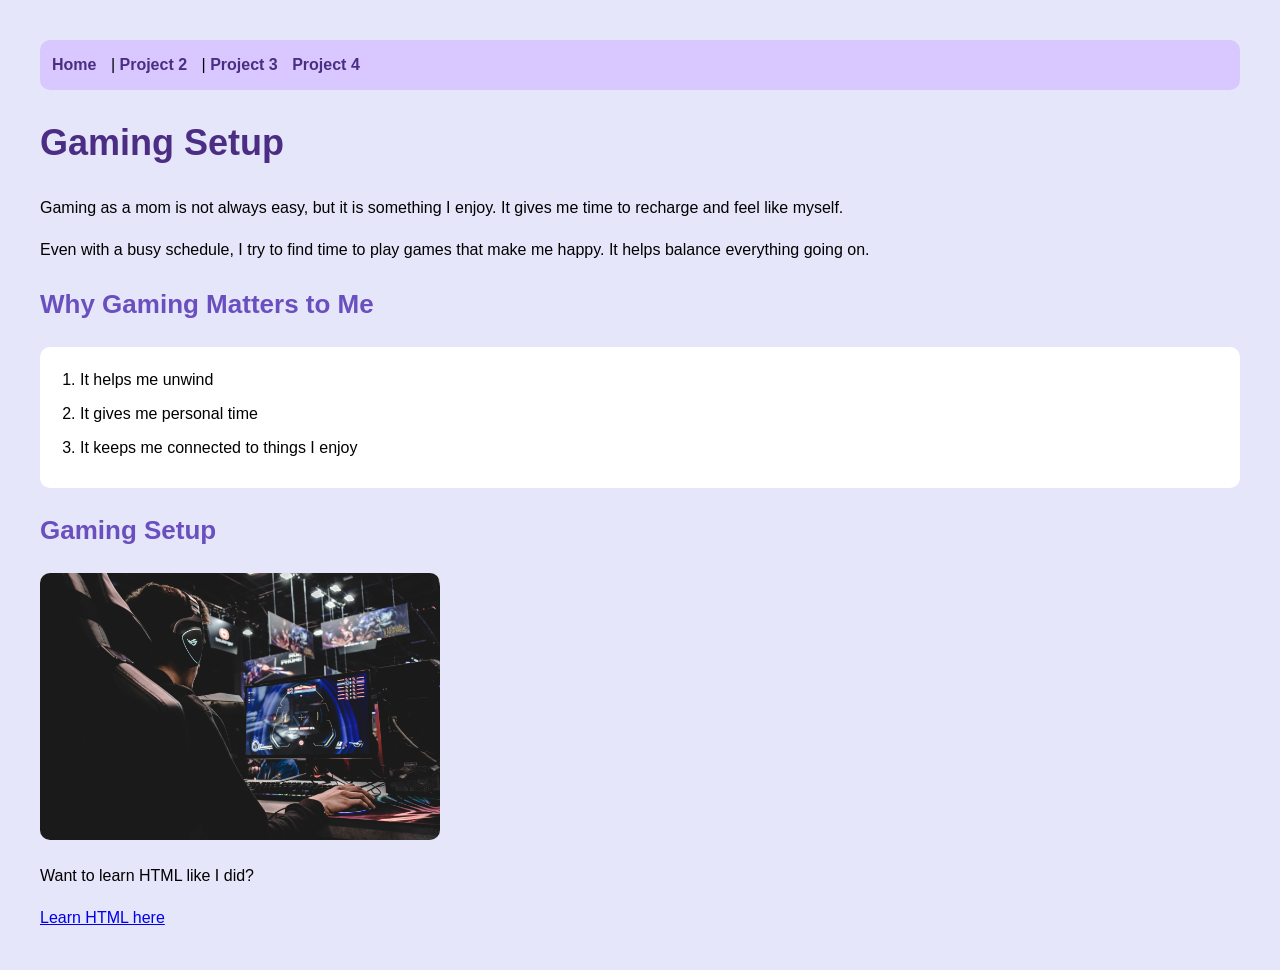
<file: project3.html>
<!DOCTYPE html>
<html lang="en">
<head>
    <meta charset="UTF-8">
    <meta name="viewport" content="width=device-width, initial-scale=1.0">
    <title>Gaming Setup</title>
    <link rel="stylesheet" href="styles.css">
</head>
<body>

    <nav>
        <a href="index.html">Home</a> |
        <a href="project2.html">Project 2</a> |
        <a href="project3.html">Project 3</a>
        <a href="project4/project4.html">Project 4</a>
    </nav>

    <h1>Gaming Setup</h1>

    <p>Gaming as a mom is not always easy, but it is something I enjoy. It gives me time to recharge and feel like myself.</p>

    <p>Even with a busy schedule, I try to find time to play games that make me happy. It helps balance everything going on.</p>

    <h2>Why Gaming Matters to Me</h2>
    <ol>
        <li>It helps me unwind</li>
        <li>It gives me personal time</li>
        <li>It keeps me connected to things I enjoy</li>
    </ol>

    <h2>Gaming Setup</h2>
    <img src="images/gaming.jpg" alt="Woman gaming on a computer" width="400">

    <p>Want to learn HTML like I did?</p>
    <a href="https://developer.mozilla.org/en-US/docs/Learn/HTML" target="_blank">Learn HTML here</a>

</body>
</html>
</file>
<file: styles.css>
body {
    background-color: #E6E6FA;
    font-family: Arial, sans-serif;
    margin: 20px;
    padding: 20px;
    color: black;
    line-height: 1.6;
}

nav {
    background-color: #d8c8ff;
    padding: 12px;
    border-radius: 10px;
    margin-bottom: 20px;
}

nav a {
    color: #4b2e83;
    text-decoration: none;
    font-weight: bold;
    margin-right: 10px;
}

nav a:hover {
    color: hotpink;
}

h1 {
    color: #4b2e83;
    font-size: 36px;
}

h2 {
    color: #6a4fbf;
    font-size: 26px;
}

p {
    font-size: 16px;
}

ul, ol {
    background-color: white;
    padding: 20px 40px;
    border-radius: 10px;
}

li {
    margin-bottom: 8px;
}

img {
    border-radius: 10px;
    max-width: 100%;
    height: auto;
}
</file>
